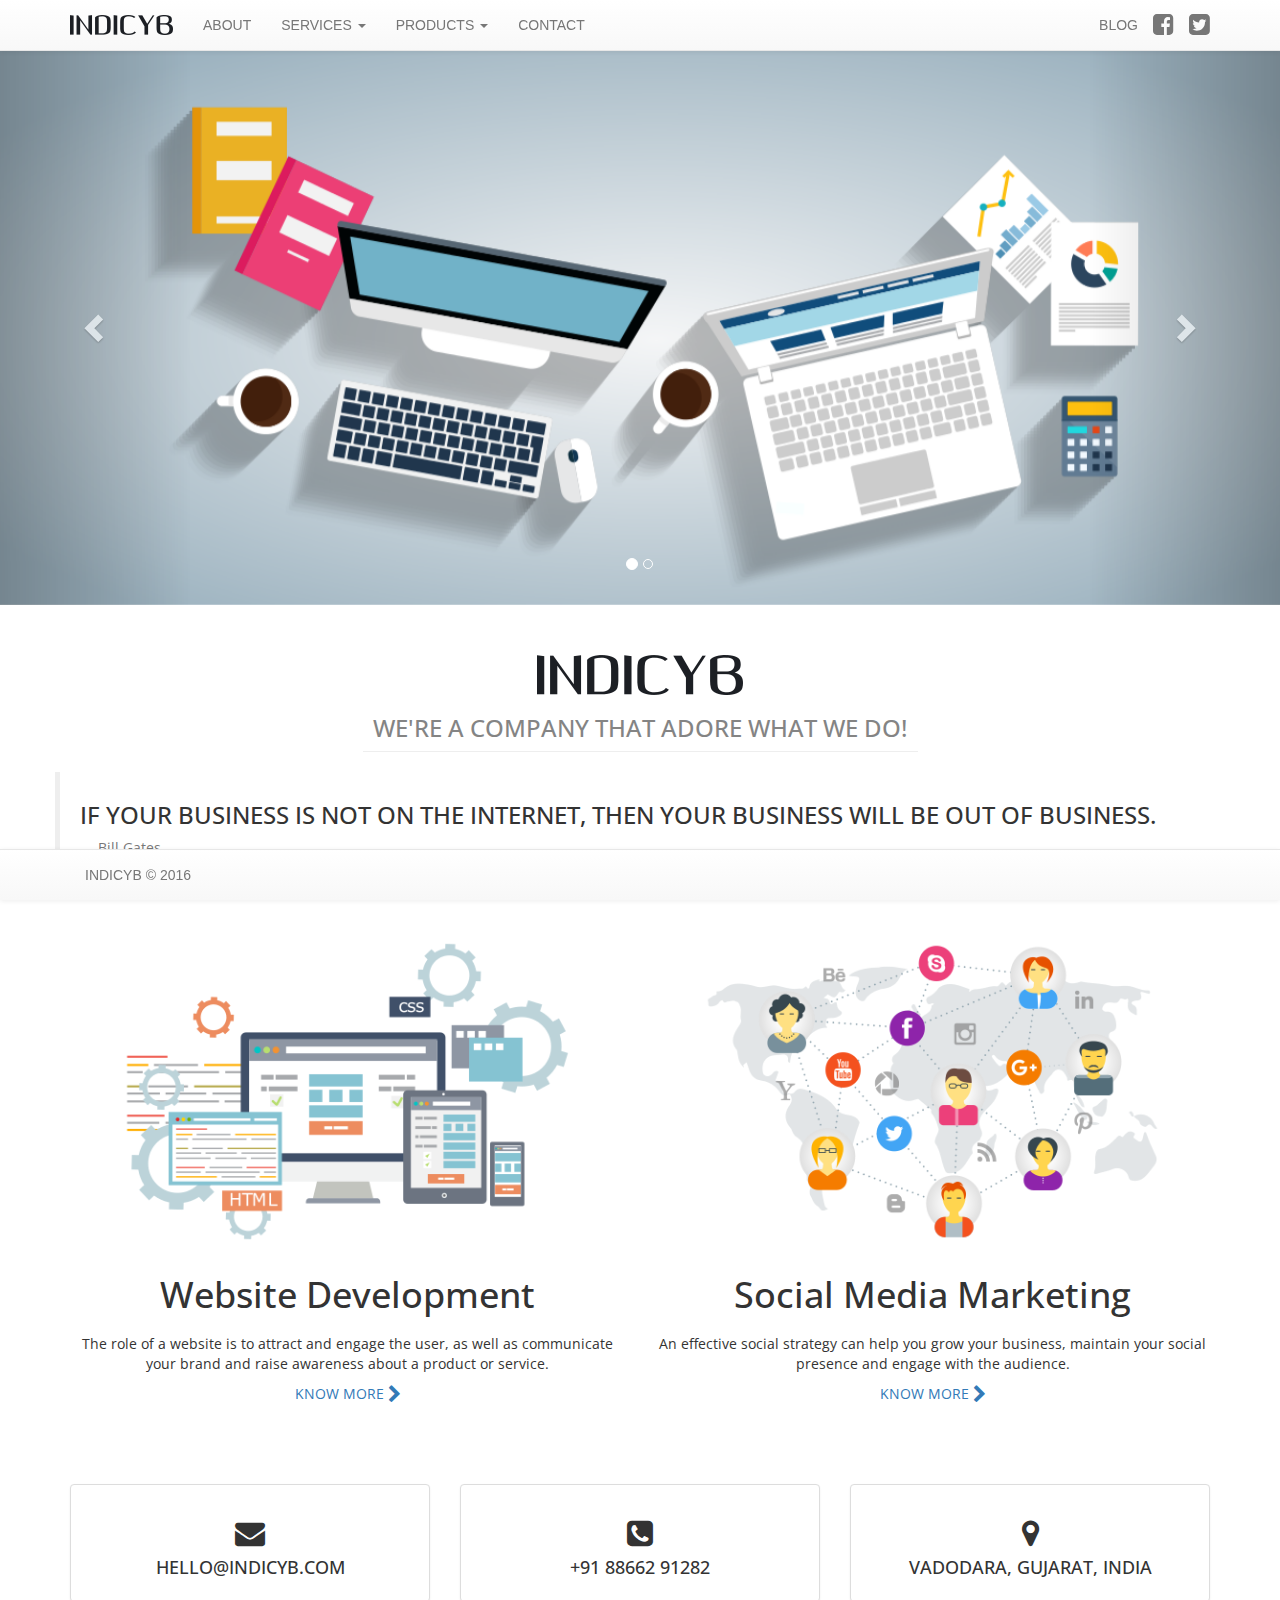
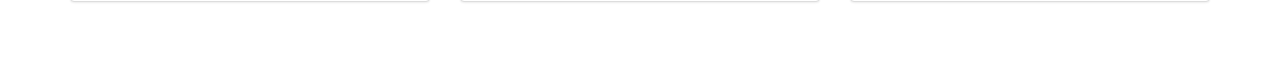
<file: index.html>
<html xmlns="http://www.w3.org/1999/xhtml">
<head>
    <meta charset="utf-8">
    <meta http-equiv="X-UA-Compatible" content="IE=edge">
    <meta name="viewport" content="width=device-width, initial-scale=1">
    <meta name="keywords" content="INDICYB, Website Development, Social Media Marketing">
	<meta name="description" content="">
   
    <title>INDICYB - WE'RE A COMPANY THAT ADORE WHAT WE DO</title>
	<link rel="icon" type="image/png" href="images/favicon.ico">
   
    <link href="css/bootstrap.css" rel="stylesheet">
	<link href="css/bootstrap.css.map" rel="stylesheet">
	<link href="css/bootstrap.min.css" rel="stylesheet">
	<link href="css/bootstrap-theme.css" rel="stylesheet">
	<link href="css/bootstrap-theme.css.map" rel="stylesheet">
	<link href="css/bootstrap-theme.min.css" rel="stylesheet">
	<link href='https://fonts.googleapis.com/css?family=Open+Sans' rel='stylesheet' type='text/css'>
	<link rel="stylesheet" href="https://maxcdn.bootstrapcdn.com/font-awesome/4.5.0/css/font-awesome.min.css">
	
	
    
    

    
  </head>
  <body>
  
  
  
  <nav class="navbar navbar-default navbar-fixed-top" role="navigation">
        <div class="container">
         
            <div class="navbar-header">
                <button type="button" class="navbar-toggle" data-toggle="collapse" data-target="#bs-example-navbar-collapse-1">
                    <span class="sr-only">Toggle navigation</span>
                    <span class="icon-bar"></span>
                    <span class="icon-bar"></span>
                    <span class="icon-bar"></span>
                </button>
                <a class="navbar-brand" href="http://indicyb.com">
        <img src="images/logo.png" height="20">
      </a>
            </div>
          
            <div class="collapse navbar-collapse" id="bs-example-navbar-collapse-1">
              <ul class="nav navbar-nav">
			  
			  <li><a href="#">ABOUT</a></li>
			  <li class="dropdown">
          <a href="#" class="dropdown-toggle" data-toggle="dropdown" role="button" aria-haspopup="true" aria-expanded="false">SERVICES <span class="caret"></span></a>
          <ul class="dropdown-menu">
            <li><a href="websitedevelopment.html">WEBSITE DEVELOPMENT</a></li>
            <li><a href="socialmediamarketing.html">SOCIAL MEDIA MARKETING</a></li>
            
          </ul>
        </li>
		
		<li class="dropdown">
          <a href="#" class="dropdown-toggle" data-toggle="dropdown" role="button" aria-haspopup="true" aria-expanded="false">PRODUCTS <span class="caret"></span></a>
          <ul class="dropdown-menu">
            
            <li><a href="http://tunedradio.in/" target="_blank">TUNEDRADIO.IN</a></li>
            
          </ul>
        </li>
		
		
		<li class="nav"><a href="contact.html">CONTACT</a></li>
         
  </ul>	   
		 
<div class="navbar-right">
<ul class="nav navbar-nav">
			  <li><a href="#">BLOG</a></li>
			  
       
	   
  </ul>	 	

<a class="navbar-brand" href="https://www.facebook.com/indicyb/" target="_blank">
<i class="fa fa-facebook-square fa-lg"></a></i>	

<a class="navbar-brand" href="https://twitter.com/indicyb" target="_blank">
<i class="fa fa-twitter-square fa-lg"></a></i>


 

 
</div>		
            </div>
            <!-- /.navbar-collapse -->
        </div>
        <!-- /.container -->
    </nav>

  
  







<div id="carousel-example-generic" class="carousel slide" data-ride="carousel">
  <!-- Indicators -->
  <ol class="carousel-indicators">
    <li data-target="#carousel-example-generic" data-slide-to="0" class="active"></li>
    <li data-target="#carousel-example-generic" data-slide-to="1"></li>
    
  </ol>

  <!-- Wrapper for slides -->
  <div class="carousel-inner" role="listbox">
    <div class="item active">
      <img src="images/slide_1.png" alt="">
      <div class="carousel-caption">
       
      </div>
    </div>
    <div class="item">
      <img src="images/slide_2.png" alt="">
      <div class="carousel-caption">
       
      </div>
    </div>
    
  </div>

  <!-- Controls -->
  <a class="left carousel-control" href="#carousel-example-generic" role="button" data-slide="prev">
    <span class="glyphicon glyphicon-chevron-left" aria-hidden="true"></span>
    <span class="sr-only">Previous</span>
  </a>
  <a class="right carousel-control" href="#carousel-example-generic" role="button" data-slide="next">
    <span class="glyphicon glyphicon-chevron-right" aria-hidden="true"></span>
    <span class="sr-only">Next</span>
  </a>
</div>




<div class="services">
<div class="container">
<div class="row">
<div class="indicyb">
<div align="center"><div class="col-md-6 col-md-offset-3"><img src="images/logo.png" height="40"><h3>WE'RE A COMPANY THAT ADORE WHAT WE DO!</h3><hr></div></div></div></div>
<div class="quote"><div class="row">
  <blockquote>
  <h3 class="text-uppercase">If your business is not on the Internet, then your business will be out of business.</h3>
  <footer>Bill Gates</footer>
</blockquote>
</div>
</div>
</div>
</div>



<div align="center">
<div class="container">
<div class="row">
<div class="col-md-6"><div class=""><div class="web"><img src="images/web.png" class="img-responsive"><h1 class="text-center">Website Development</h1>
  <p class="text-center">The role of a website is to attract and engage the user, as well as communicate your brand and raise awareness about a product or service.</p>
 <a href="websitedevelopment.html">KNOW MORE <i class="fa fa-chevron-right fa-lg" href="#"></i></a></div></div></div>
<div class="col-md-6"><div class=""><div class="social"><img src="images/social.png" class="img-responsive" ><h1 class="text-center">Social Media Marketing</h1>
  <p class="text-center">An effective social strategy can help you grow your business, maintain your social presence and engage with the audience.</p>
  <a href="socialmediamarketing.html">KNOW MORE <i class="fa fa-chevron-right fa-lg" href="#"></i></a></div></div>
</div></div>
</div>
</div>


<div align="center">
<div class="contact">
<div class="container">
<div class="row">
  <div class="col-sm-6 col-md-4">
    <div class="thumbnail">
      
      <div class="caption">
	  <h2><i class="fa fa-envelope"></i></h2>
        <h4 class="text-uppercase">hello@indicyb.com</h4>
		
		
		
	
        
        
      </div>
    </div>
  </div>
  <div class="col-sm-6 col-md-4">
    <div class="thumbnail">
      
      <div class="caption">
	  <h2><i class="fa fa-phone-square"></i></h2>
        <h4 class="text-uppercase">+91 88662 91282</h4>
        
        
      </div>
    </div>
  </div>
  <div class="col-sm-6 col-md-4">
    <div class="thumbnail">
      
      <div class="caption">
	  <h2><i class="fa fa-map-marker"></i></h2>
        <h4 class="text-uppercase">Vadodara, Gujarat, India</h4>
        
        
      </div>
    </div>
  </div>
  </div>
</div>
</div>
</div>











<nav class="navbar navbar-default navbar-fixed-bottom">
<div class="container">

<p class="navbar-text">INDICYB &copy; 2016</p>
<p class="navbar-text"></p>
</div>

</nav>





</div>
</div>
</div>

	
   
    <script src="https://ajax.googleapis.com/ajax/libs/jquery/1.11.3/jquery.min.js"></script>

    <script src="js/bootstrap.min.js"></script>
	<script src="js/bootstrap.js"></script>
	<script src="js/npm.js"></script>
<script>
    $(document).ready(function () {
        $('.dropdown-toggle').dropdown();
    });
</script>



  </body>
 
</html>
</file>
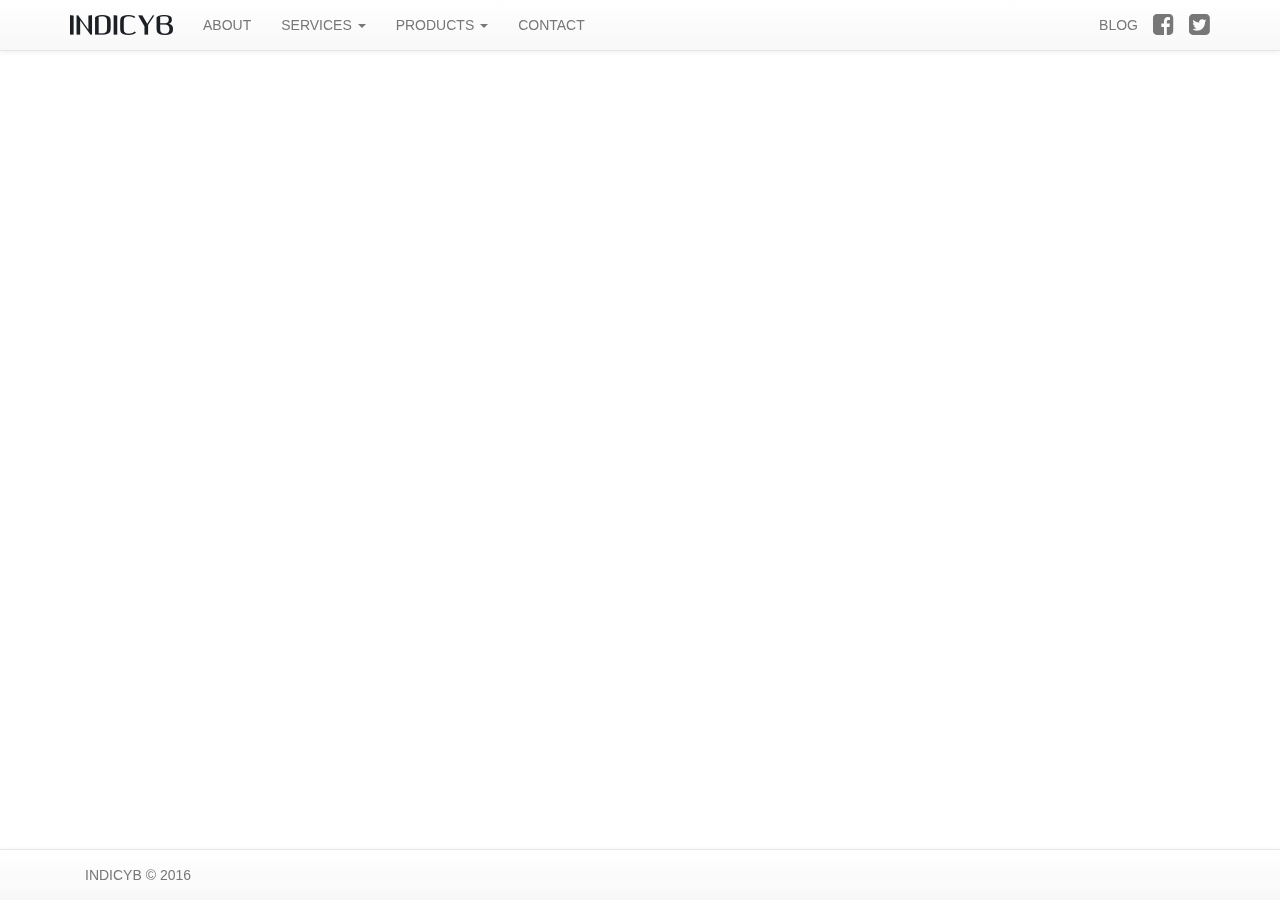
<file: contact.html>
<html xmlns="http://www.w3.org/1999/xhtml">
<head>
    <meta charset="utf-8">
    <meta http-equiv="X-UA-Compatible" content="IE=edge">
    <meta name="viewport" content="width=device-width, initial-scale=1">
    <meta name="keywords" content="INDICYB, Website Development, Social Media Marketing">
	<meta name="description" content="">
   
    <title>INDICYB - WE'RE A COMPANY THAT ADORE WHAT WE DO</title>
	<link rel="icon" type="image/png" href="images/favicon.ico">
   
    <link href="css/bootstrap.css" rel="stylesheet">
	<link href="css/bootstrap.css.map" rel="stylesheet">
	<link href="css/bootstrap.min.css" rel="stylesheet">
	<link href="css/bootstrap-theme.css" rel="stylesheet">
	<link href="css/bootstrap-theme.css.map" rel="stylesheet">
	<link href="css/bootstrap-theme.min.css" rel="stylesheet">
	<link href='https://fonts.googleapis.com/css?family=Open+Sans' rel='stylesheet' type='text/css'>
	<link rel="stylesheet" href="https://maxcdn.bootstrapcdn.com/font-awesome/4.5.0/css/font-awesome.min.css">
	
	
    
    

    
  </head>
  <body>
  
  
  
  <nav class="navbar navbar-default navbar-fixed-top" role="navigation">
        <div class="container">
         
            <div class="navbar-header">
                <button type="button" class="navbar-toggle" data-toggle="collapse" data-target="#bs-example-navbar-collapse-1">
                    <span class="sr-only">Toggle navigation</span>
                    <span class="icon-bar"></span>
                    <span class="icon-bar"></span>
                    <span class="icon-bar"></span>
                </button>
                <a class="navbar-brand" href="http://indicyb.com">
        <img src="images/logo.png" height="20">
      </a>
            </div>
          
            <div class="collapse navbar-collapse" id="bs-example-navbar-collapse-1">
              <ul class="nav navbar-nav">
			  
			  <li><a href="#">ABOUT</a></li>
			  <li class="dropdown">
          <a href="#" class="dropdown-toggle" data-toggle="dropdown" role="button" aria-haspopup="true" aria-expanded="false">SERVICES <span class="caret"></span></a>
          <ul class="dropdown-menu">
            <li><a href="websitedevelopment.html">WEBSITE DEVELOPMENT</a></li>
            <li><a href="socialmediamarketing.html">SOCIAL MEDIA MARKETING</a></li>
            
          </ul>
        </li>
		
		<li class="dropdown">
          <a href="#" class="dropdown-toggle" data-toggle="dropdown" role="button" aria-haspopup="true" aria-expanded="false">PRODUCTS <span class="caret"></span></a>
          <ul class="dropdown-menu">
            
            <li><a href="http://tunedradio.in/" target="_blank">TUNEDRADIO.IN</a></li>
            
          </ul>
        </li>
		
		
		<li class="nav"><a href="contact.html">CONTACT</a></li>
         
  </ul>	   
		 
<div class="navbar-right">
<ul class="nav navbar-nav">
			  <li><a href="#">BLOG</a></li>
			  
       
	   
  </ul>	 	

<a class="navbar-brand" href="https://www.facebook.com/indicyb/" target="_blank">
<i class="fa fa-facebook-square fa-lg"></a></i>	

<a class="navbar-brand" href="https://twitter.com/indicyb" target="_blank">
<i class="fa fa-twitter-square fa-lg"></a></i>


 

 
</div>		
            </div>
            <!-- /.navbar-collapse -->
        </div>
        <!-- /.container -->
    </nav>

  
  




<iframe src="https://docs.google.com/forms/d/16EJm3qgnQpG1lPSX1n0NS0_gn4qGvk-qELEIsYK_yv8/viewform?embedded=true" width="100%" height="100%" frameborder="0" marginheight="0" marginwidth="0">Loading...</iframe>








<nav class="navbar navbar-default navbar-fixed-bottom">
<div class="container">

<p class="navbar-text">INDICYB &copy; 2016</p>
<p class="navbar-text"></p>
</div>

</nav>





</div>
</div>
</div>

	
   
    <script src="https://ajax.googleapis.com/ajax/libs/jquery/1.11.3/jquery.min.js"></script>

    <script src="js/bootstrap.min.js"></script>
	<script src="js/bootstrap.js"></script>
	<script src="js/npm.js"></script>
<script>
    $(document).ready(function () {
        $('.dropdown-toggle').dropdown();
    });
</script>



  </body>
</html>
</file>
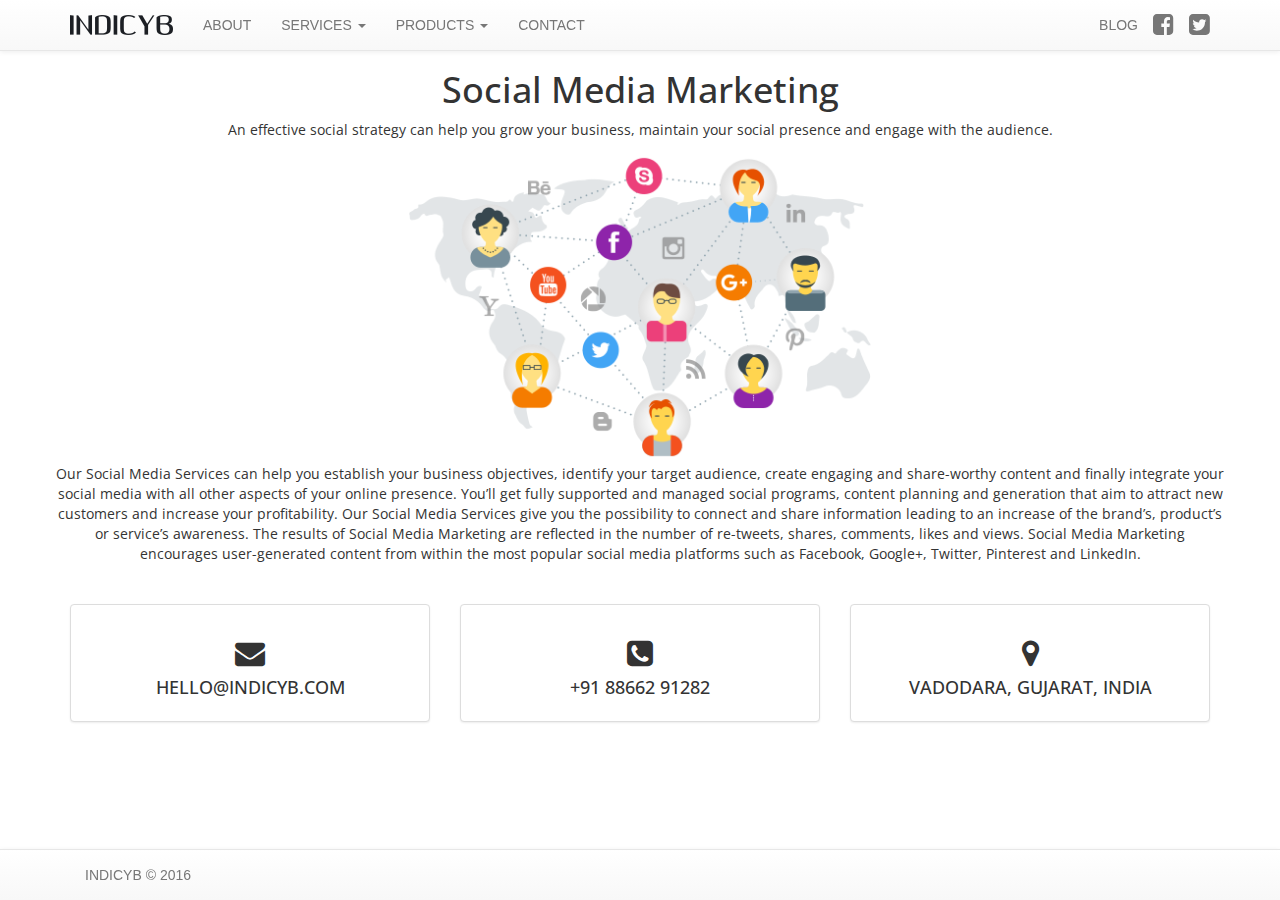
<file: socialmediamarketing.html>
<html xmlns="http://www.w3.org/1999/xhtml">
<head>
    <meta charset="utf-8">
    <meta http-equiv="X-UA-Compatible" content="IE=edge">
    <meta name="viewport" content="width=device-width, initial-scale=1">
    <meta name="keywords" content="INDICYB, Website Development, Social Media Marketing">
	<meta name="description" content="">
   
    <title>INDICYB - Social Media Marketing</title>
	<link rel="icon" type="image/png" href="images/favicon.ico">
   
    <link href="css/bootstrap.css" rel="stylesheet">
	<link href="css/bootstrap.css.map" rel="stylesheet">
	<link href="css/bootstrap.min.css" rel="stylesheet">
	<link href="css/bootstrap-theme.css" rel="stylesheet">
	<link href="css/bootstrap-theme.css.map" rel="stylesheet">
	<link href="css/bootstrap-theme.min.css" rel="stylesheet">
	<link href='https://fonts.googleapis.com/css?family=Open+Sans' rel='stylesheet' type='text/css'>
	<link rel="stylesheet" href="https://maxcdn.bootstrapcdn.com/font-awesome/4.5.0/css/font-awesome.min.css">
	
	
    
    

    
  </head>
  <body>
  
  
  
  <nav class="navbar navbar-default navbar-fixed-top" role="navigation">
        <div class="container">
         
            <div class="navbar-header">
                <button type="button" class="navbar-toggle" data-toggle="collapse" data-target="#bs-example-navbar-collapse-1">
                    <span class="sr-only">Toggle navigation</span>
                    <span class="icon-bar"></span>
                    <span class="icon-bar"></span>
                    <span class="icon-bar"></span>
                </button>
                <a class="navbar-brand" href="http://indicyb.com">
        <img src="images/logo.png" height="20">
      </a>
            </div>
          
            <div class="collapse navbar-collapse" id="bs-example-navbar-collapse-1">
              <ul class="nav navbar-nav">
			  
			  <li><a href="#">ABOUT</a></li>
			  <li class="dropdown">
          <a href="#" class="dropdown-toggle" data-toggle="dropdown" role="button" aria-haspopup="true" aria-expanded="false">SERVICES <span class="caret"></span></a>
          <ul class="dropdown-menu">
            <li><a href="websitedevelopment.html">WEBSITE DEVELOPMENT</a></li>
            <li><a href="socialmediamarketing.html">SOCIAL MEDIA MARKETING</a></li>
            
          </ul>
        </li>
		
		<li class="dropdown">
          <a href="#" class="dropdown-toggle" data-toggle="dropdown" role="button" aria-haspopup="true" aria-expanded="false">PRODUCTS <span class="caret"></span></a>
          <ul class="dropdown-menu">
            
            <li><a href="http://tunedradio.in/" target="_blank">TUNEDRADIO.IN</a></li>
            
          </ul>
        </li>
		
		
		<li class="nav"><a href="#">CONTACT</a></li>
         
  </ul>	   
		 
<div class="navbar-right">
<ul class="nav navbar-nav">
			  <li><a href="#">BLOG</a></li>
			  
       
	   
  </ul>	 	

<a class="navbar-brand" href="https://www.facebook.com/indicyb/" target="_blank">
<i class="fa fa-facebook-square fa-lg"></a></i>	

<a class="navbar-brand" href="https://twitter.com/indicyb" target="_blank">
<i class="fa fa-twitter-square fa-lg"></a></i>


 

 
</div>		
            </div>
            <!-- /.navbar-collapse -->
        </div>
        <!-- /.container -->
    </nav>

  
  


<div class="container">
  <div class="row">
<div class="fontopensans">
    <h1 class="text-center">Social Media Marketing</h1>
	 <p class="text-center">An effective social strategy can help you grow your business, maintain your social presence and engage with the audience.</p>
<div class="row"><div class="col-md-6 col-md-offset-3"><img src="images/social.png" class="img-responsive"></div></div>
<p class="text-center">Our Social Media Services can help you establish your business objectives, identify your target audience, create engaging and share-worthy content and finally integrate your social media with all other aspects of your online presence. You’ll get fully supported and managed social programs, content planning and generation that aim to attract new customers and increase your profitability. Our Social Media Services give you the possibility to connect and share information leading to an increase of the brand’s, product’s or service’s awareness. The results of Social Media Marketing are reflected in the number of re-tweets, shares, comments, likes and views. Social Media Marketing encourages user-generated content from within the most popular social media platforms such as Facebook, Google+, Twitter, Pinterest and LinkedIn.</p>
  </div>
</div>
</div>






<div align="center">
<div class="contact">
<div class="container">
<div class="row">
  <div class="col-sm-6 col-md-4">
    <div class="thumbnail">
      
      <div class="caption">
	  <h2><i class="fa fa-envelope"></i></h2>
        <h4 class="text-uppercase">hello@indicyb.com</h4>
		
		
		
	
        
        
      </div>
    </div>
  </div>
  <div class="col-sm-6 col-md-4">
    <div class="thumbnail">
      
      <div class="caption">
	  <h2><i class="fa fa-phone-square"></i></h2>
        <h4 class="text-uppercase">+91 88662 91282</h4>
        
        
      </div>
    </div>
  </div>
  <div class="col-sm-6 col-md-4">
    <div class="thumbnail">
      
      <div class="caption">
	  <h2><i class="fa fa-map-marker"></i></h2>
        <h4 class="text-uppercase">Vadodara, Gujarat, India</h4>
        
        
      </div>
    </div>
  </div>
  </div>
</div>
</div>
</div>











<nav class="navbar navbar-default navbar-fixed-bottom">
<div class="container">

<p class="navbar-text">INDICYB &copy; 2016</p>
<p class="navbar-text"></p>
</div>

</nav>





</div>
</div>
</div>

	
   
    <script src="https://ajax.googleapis.com/ajax/libs/jquery/1.11.3/jquery.min.js"></script>

    <script src="js/bootstrap.min.js"></script>
	<script src="js/bootstrap.js"></script>
	<script src="js/npm.js"></script>
<script>
    $(document).ready(function () {
        $('.dropdown-toggle').dropdown();
    });
</script>



  </body>
</html>
</file>
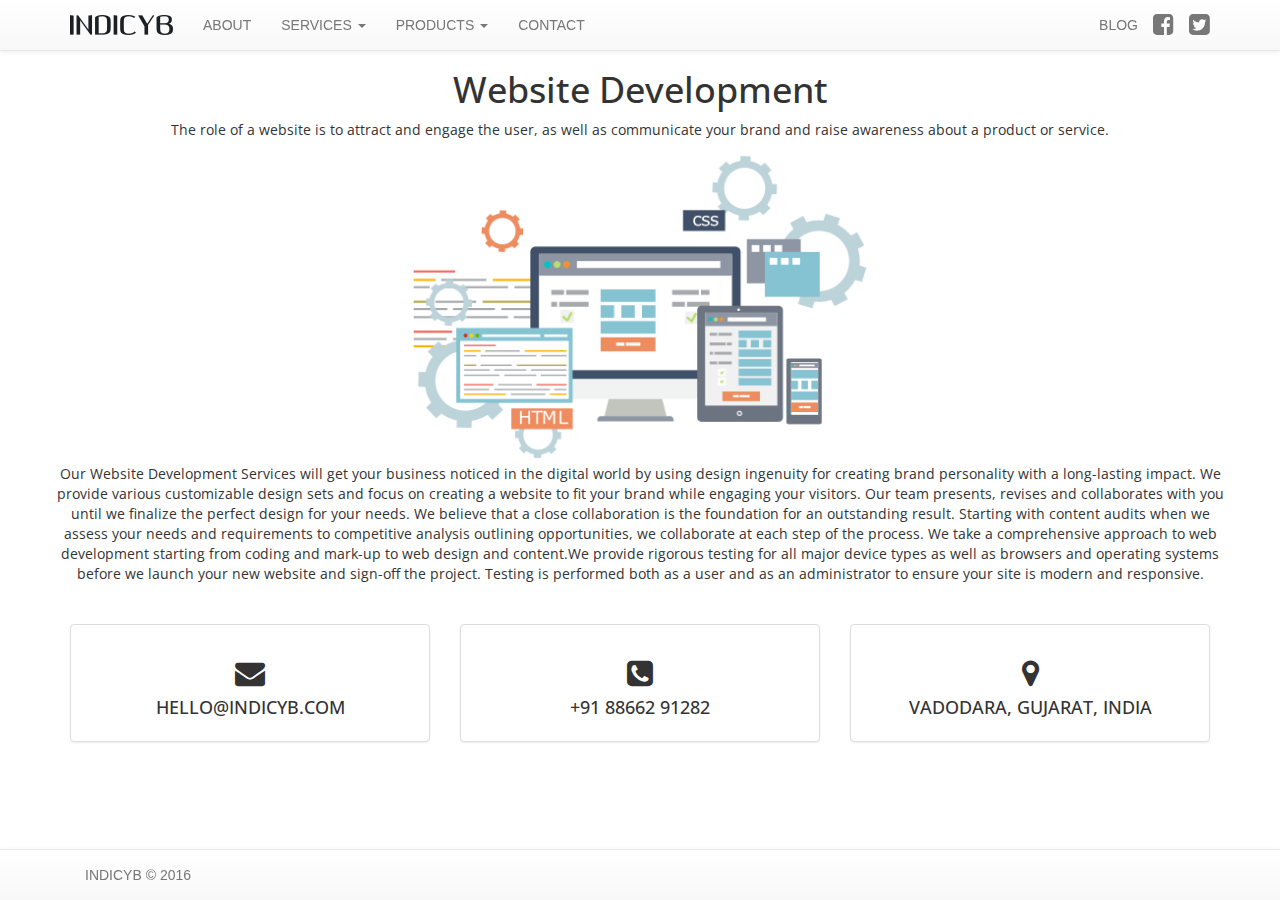
<file: websitedevelopment.html>
<html xmlns="http://www.w3.org/1999/xhtml">
<head>
    <meta charset="utf-8">
    <meta http-equiv="X-UA-Compatible" content="IE=edge">
    <meta name="viewport" content="width=device-width, initial-scale=1">
    <meta name="keywords" content="INDICYB, Website Development, Social Media Marketing">
	<meta name="description" content="">
   
    <title>INDICYB - Website Development</title>
	<link rel="icon" type="image/png" href="images/favicon.ico">
   
    <link href="css/bootstrap.css" rel="stylesheet">
	<link href="css/bootstrap.css.map" rel="stylesheet">
	<link href="css/bootstrap.min.css" rel="stylesheet">
	<link href="css/bootstrap-theme.css" rel="stylesheet">
	<link href="css/bootstrap-theme.css.map" rel="stylesheet">
	<link href="css/bootstrap-theme.min.css" rel="stylesheet">
	<link href='https://fonts.googleapis.com/css?family=Open+Sans' rel='stylesheet' type='text/css'>
	<link rel="stylesheet" href="https://maxcdn.bootstrapcdn.com/font-awesome/4.5.0/css/font-awesome.min.css">
	
	
    
    

    
  </head>
  <body>
  
  
  
  <nav class="navbar navbar-default navbar-fixed-top" role="navigation">
        <div class="container">
         
            <div class="navbar-header">
                <button type="button" class="navbar-toggle" data-toggle="collapse" data-target="#bs-example-navbar-collapse-1">
                    <span class="sr-only">Toggle navigation</span>
                    <span class="icon-bar"></span>
                    <span class="icon-bar"></span>
                    <span class="icon-bar"></span>
                </button>
                <a class="navbar-brand" href="http://indicyb.com">
        <img src="images/logo.png" height="20">
      </a>
            </div>
          
            <div class="collapse navbar-collapse" id="bs-example-navbar-collapse-1">
              <ul class="nav navbar-nav">
			  
			  <li><a href="#">ABOUT</a></li>
			  <li class="dropdown">
          <a href="#" class="dropdown-toggle" data-toggle="dropdown" role="button" aria-haspopup="true" aria-expanded="false">SERVICES <span class="caret"></span></a>
          <ul class="dropdown-menu">
            <li><a href="websitedevelopment.html">WEBSITE DEVELOPMENT</a></li>
            <li><a href="socialmediamarketing.html">SOCIAL MEDIA MARKETING</a></li>
            
          </ul>
        </li>
		
		<li class="dropdown">
          <a href="#" class="dropdown-toggle" data-toggle="dropdown" role="button" aria-haspopup="true" aria-expanded="false">PRODUCTS <span class="caret"></span></a>
          <ul class="dropdown-menu">
            
            <li><a href="http://tunedradio.in/" target="_blank">TUNEDRADIO.IN</a></li>
            
          </ul>
        </li>
		
		
		<li class="nav"><a href="#">CONTACT</a></li>
         
  </ul>	   
		 
<div class="navbar-right">
<ul class="nav navbar-nav">
			  <li><a href="#">BLOG</a></li>
			  
       
	   
  </ul>	 	

<a class="navbar-brand" href="https://www.facebook.com/indicyb/" target="_blank">
<i class="fa fa-facebook-square fa-lg"></a></i>	

<a class="navbar-brand" href="https://twitter.com/indicyb" target="_blank">
<i class="fa fa-twitter-square fa-lg"></a></i>


 

 
</div>		
            </div>
            <!-- /.navbar-collapse -->
        </div>
        <!-- /.container -->
    </nav>

  
  


<div class="container">
  <div class="row">
<div class="fontopensans">
    <h1 class="text-center">Website Development</h1>
	 <p class="text-center">The role of a website is to attract and engage the user, as well as communicate your brand and raise awareness about a product or service.</p>
<div class="row"><div class="col-md-6 col-md-offset-3"><img src="images/web.png" class="img-responsive"></div></div>
<p class="text-center">Our Website Development Services will get your business noticed in the digital world by using design ingenuity for creating brand personality with a long-lasting impact. We provide various customizable design sets and focus on creating a website to fit your brand while engaging your visitors. Our team presents, revises and collaborates with you until we finalize the perfect design for your needs. We believe that a close collaboration is the foundation for an outstanding result. Starting with content audits when we assess your needs and requirements to competitive analysis outlining opportunities, we collaborate at each step of the process. We take a comprehensive approach to web development starting from coding and mark-up to web design and content.We provide rigorous testing for all major device types as well as browsers and operating systems before we launch your new website and sign-off the project. Testing is performed both as a user and as an administrator to ensure your site is modern and responsive.</p>
  </div>
</div>
</div>






<div align="center">
<div class="contact">
<div class="container">
<div class="row">
  <div class="col-sm-6 col-md-4">
    <div class="thumbnail">
      
      <div class="caption">
	  <h2><i class="fa fa-envelope"></i></h2>
        <h4 class="text-uppercase">hello@indicyb.com</h4>
		
		
		
	
        
        
      </div>
    </div>
  </div>
  <div class="col-sm-6 col-md-4">
    <div class="thumbnail">
      
      <div class="caption">
	  <h2><i class="fa fa-phone-square"></i></h2>
        <h4 class="text-uppercase">+91 88662 91282</h4>
        
        
      </div>
    </div>
  </div>
  <div class="col-sm-6 col-md-4">
    <div class="thumbnail">
      
      <div class="caption">
	  <h2><i class="fa fa-map-marker"></i></h2>
        <h4 class="text-uppercase">Vadodara, Gujarat, India</h4>
        
        
      </div>
    </div>
  </div>
  </div>
</div>
</div>
</div>











<nav class="navbar navbar-default navbar-fixed-bottom">
<div class="container">

<p class="navbar-text">INDICYB &copy; 2016</p>
<p class="navbar-text"></p>
</div>

</nav>





</div>
</div>
</div>

	
   
    <script src="https://ajax.googleapis.com/ajax/libs/jquery/1.11.3/jquery.min.js"></script>

    <script src="js/bootstrap.min.js"></script>
	<script src="js/bootstrap.js"></script>
	<script src="js/npm.js"></script>
<script>
    $(document).ready(function () {
        $('.dropdown-toggle').dropdown();
    });
</script>



  </body>
</html>
</file>
